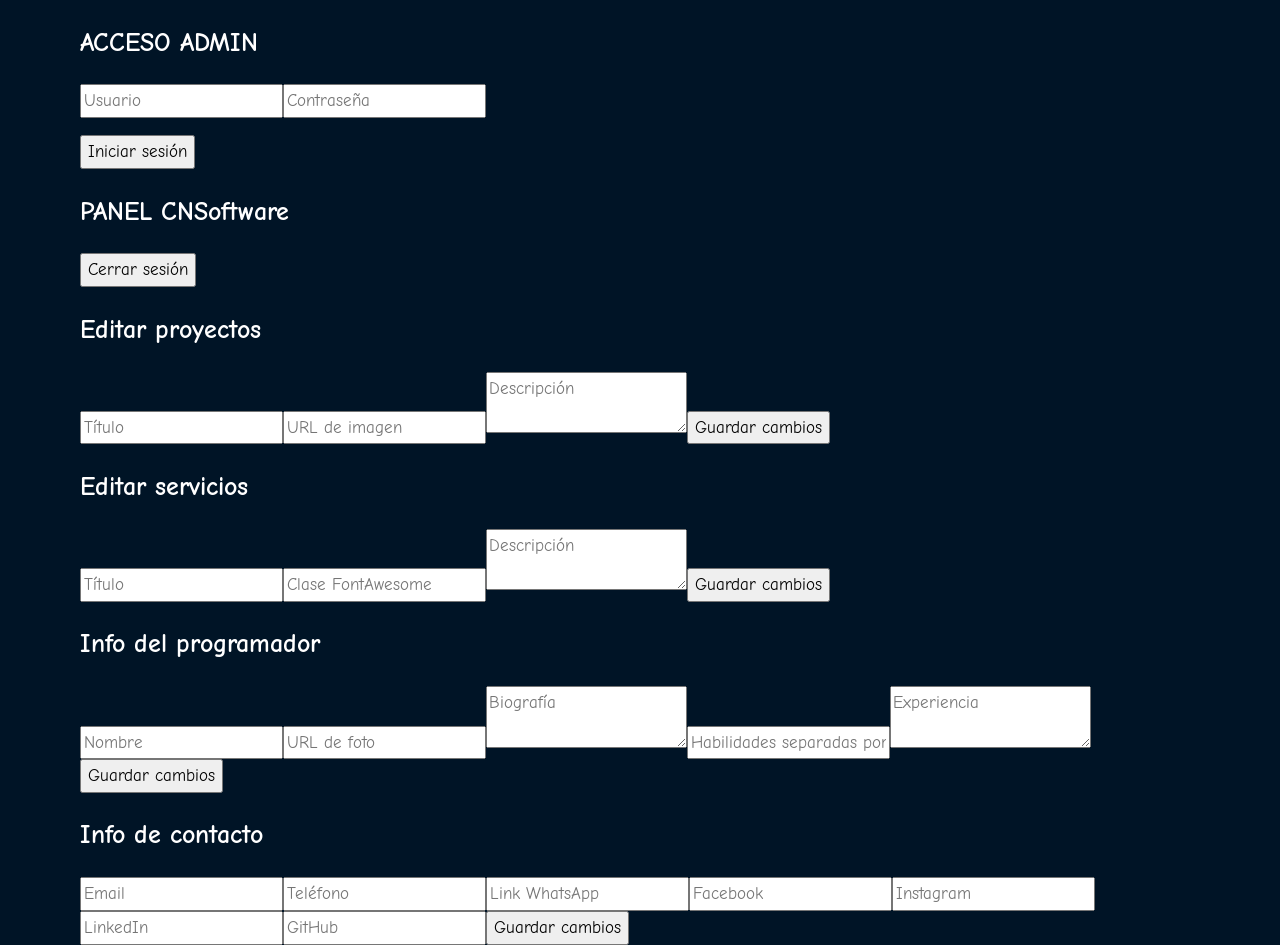
<file: admin.html>
<!doctype html><html lang="es"><head><meta charset="UTF-8"><meta name="viewport" content="width=device-width,initial-scale=1.0"><title>Administrador | CNSoftware</title><link rel="preconnect" href="https://fonts.googleapis.com"><link rel="preconnect" href="https://fonts.gstatic.com" crossorigin><link href="https://fonts.googleapis.com/css2?family=Bangers&family=Comic+Neue:wght@400;700&display=swap" rel="stylesheet"><link rel="stylesheet" href="style.css"></head><body><main class="container admin-page"><section id="loginView" class="login-box"><h1>ACCESO ADMIN</h1><form class="admin-form" id="loginForm"><input id="username" required autocomplete="username" placeholder="Usuario"><input id="password" required type="password" autocomplete="current-password" placeholder="Contraseña"><p class="error" id="loginError"></p><button class="button">Iniciar sesión</button></form></section><section id="panelView" class="hidden"><div class="admin-head"><h1>PANEL CNSoftware</h1><button class="mini-button" id="logoutButton">Cerrar sesión</button></div><section class="admin-section"><h2>Editar proyectos</h2><div class="editor-list" id="projectsList"></div><form class="admin-form" id="projectForm"><input id="projectTitle" required placeholder="Título"><input id="projectImage" required placeholder="URL de imagen"><textarea id="projectDescription" required placeholder="Descripción"></textarea><button class="button">Guardar cambios</button></form></section><section class="admin-section"><h2>Editar servicios</h2><div class="editor-list" id="servicesList"></div><form class="admin-form" id="serviceForm"><input id="serviceTitle" required placeholder="Título"><input id="serviceIcon" required placeholder="Clase FontAwesome"><textarea id="serviceDescription" required placeholder="Descripción"></textarea><button class="button">Guardar cambios</button></form></section><section class="admin-section"><h2>Info del programador</h2><form class="admin-form" id="programmerForm"><input id="progName" required placeholder="Nombre"><input id="progPhoto" required placeholder="URL de foto"><textarea id="progBio" required placeholder="Biografía"></textarea><input id="progSkills" required placeholder="Habilidades separadas por comas"><textarea id="progExperience" required placeholder="Experiencia"></textarea><button class="button">Guardar cambios</button></form></section><section class="admin-section"><h2>Info de contacto</h2><form class="admin-form" id="contactForm"><input id="email" required type="email" placeholder="Email"><input id="phone" required placeholder="Teléfono"><input id="whatsapp" required placeholder="Link WhatsApp"><input id="facebook" required placeholder="Facebook"><input id="instagram" required placeholder="Instagram"><input id="linkedin" required placeholder="LinkedIn"><input id="github" required placeholder="GitHub"><button class="button">Guardar cambios</button></form></section></section></main><script src="data.js"></script><script>
let data=getCNSData(),projectIndex=null,serviceIndex=null;const $=id=>document.getElementById(id),persist=()=>{saveCNSData(data);alert('Cambios guardados')};
function actions(kind,i){return `<span class="editor-actions"><button class="mini-button" onclick="editItem('${kind}',${i})">Editar</button><button class="mini-button" onclick="removeItem('${kind}',${i})">Eliminar</button></span>`}
function render(){projectsList.innerHTML=data.projects.map((p,i)=>`<div class="editor-item"><span>${p.title}</span>${actions('project',i)}</div>`).join('');servicesList.innerHTML=data.services.map((s,i)=>`<div class="editor-item"><span>${s.title}</span>${actions('service',i)}</div>`).join('');const p=data.programmer,c=data.contact;progName.value=p.name;progPhoto.value=p.photo;progBio.value=p.bio;progSkills.value=p.skills;progExperience.value=p.experience;['email','phone','whatsapp','facebook','instagram','linkedin','github'].forEach(k=>$(k).value=c[k])}
window.editItem=(kind,i)=>{if(kind==='project'){const p=data.projects[i];projectIndex=i;projectTitle.value=p.title;projectImage.value=p.image;projectDescription.value=p.description}else{const s=data.services[i];serviceIndex=i;serviceTitle.value=s.title;serviceIcon.value=s.icon;serviceDescription.value=s.description}};
window.removeItem=(kind,i)=>{if(confirm('¿Eliminar este elemento?')){data[kind==='project'?'projects':'services'].splice(i,1);persist();render()}};
projectForm.onsubmit=e=>{e.preventDefault();const item={title:projectTitle.value,image:projectImage.value,description:projectDescription.value};projectIndex===null?data.projects.push(item):data.projects[projectIndex]=item;projectIndex=null;e.target.reset();persist();render()};
serviceForm.onsubmit=e=>{e.preventDefault();const item={title:serviceTitle.value,icon:serviceIcon.value,description:serviceDescription.value};serviceIndex===null?data.services.push(item):data.services[serviceIndex]=item;serviceIndex=null;e.target.reset();persist();render()};
programmerForm.onsubmit=e=>{e.preventDefault();data.programmer={name:progName.value,photo:progPhoto.value,bio:progBio.value,skills:progSkills.value,experience:progExperience.value};persist()};
contactForm.onsubmit=e=>{e.preventDefault();data.contact={email:email.value,phone:phone.value,whatsapp:whatsapp.value,facebook:facebook.value,instagram:instagram.value,linkedin:linkedin.value,github:github.value};persist()};
if(!localStorage.cnsoftwareCredentials)localStorage.cnsoftwareCredentials=JSON.stringify({username:'admin',password:'admin123'});
function show(){loginView.classList.add('hidden');panelView.classList.remove('hidden');render()}loginForm.onsubmit=e=>{e.preventDefault();const c=JSON.parse(localStorage.cnsoftwareCredentials);if(username.value===c.username&&password.value===c.password){localStorage.cnsoftwareSession='active';show()}else loginError.textContent='Usuario o contraseña incorrectos.'};logoutButton.onclick=()=>{localStorage.removeItem('cnsoftwareSession');panelView.classList.add('hidden');loginView.classList.remove('hidden')};if(localStorage.cnsoftwareSession==='active')show();
</script></body></html>
</file>
<file: style.css>
:root {
  --color-negro: #000; --color-neon: #00F0FF; --color-blanco: #FFFFFF;
  --color-azul-profundo: #001426; --color-azul-medio: #002D4D;
  --font-titulos: 'Bangers', 'Comic Neue', cursive; --font-tarjetas: 'Comic Neue', cursive; --font-texto: 'Comic Neue', cursive; --font-general: 'Comic Neue', cursive;
  --size-h1: clamp(3rem, 9vw, 6.5rem); --size-h2: clamp(2.2rem, 5vw, 4rem); --size-p: 1.08rem; --size-card: 1.08rem;
}
*{box-sizing:border-box} html{scroll-behavior:smooth} body{margin:0;background:var(--color-azul-profundo);color:var(--color-blanco);font-family:var(--font-general);font-size:var(--size-p);line-height:1.6} a{color:inherit;text-decoration:none} button,input,textarea{font:inherit} button{cursor:pointer}
.container{width:min(1120px,90%);margin:auto}.section{padding:5rem 0}.section-title{margin:0 0 2rem;color:var(--color-neon);font-family:var(--font-titulos);font-size:var(--size-h2);font-weight:400;letter-spacing:.06em;text-align:center}
.navbar{position:sticky;top:0;z-index:10;background:var(--color-azul-profundo);border-bottom:1px solid var(--color-neon)}.nav-content{min-height:72px;position:relative;display:flex;align-items:center;justify-content:space-between;gap:1rem}.logo{color:var(--color-neon);font-family:var(--font-titulos);font-size:2rem;letter-spacing:.08em}.nav-center-logo{position:absolute;left:50%;transform:translateX(-50%);color:var(--color-neon);font-size:1.7rem;text-shadow:0 0 12px var(--color-neon)}.nav-links{display:flex;align-items:center;gap:1.15rem}.nav-links a:hover,.footer-social a:hover{color:var(--color-neon);text-shadow:0 0 12px var(--color-neon)}.menu-toggle{display:none;border:1px solid var(--color-neon);background:var(--color-azul-profundo);color:var(--color-neon);padding:.35rem .65rem;font-size:1.3rem}
.hero{min-height:78vh;display:grid;place-items:center;text-align:center;background:radial-gradient(circle at 50% 35%,color-mix(in srgb,var(--color-neon) 58%,var(--color-blanco)),color-mix(in srgb,var(--color-neon) 50%,var(--color-azul-medio)) 23%,var(--color-azul-profundo) 78%)}.hero-content{max-width:800px;padding:4rem 0}.hero h1{margin:0;font-family:var(--font-titulos);font-size:var(--size-h1);font-weight:400;letter-spacing:.08em;line-height:1;text-shadow:0 0 18px var(--color-neon)}.hero p{max-width:620px;margin:1.5rem auto 2rem;font-size:clamp(1.2rem,2.4vw,1.55rem)}
.wave-divider{height:120px;overflow:hidden;line-height:0}.wave-divider svg{width:100%;height:100%;display:block}.wave-divider path{fill:currentColor}.wave-projects{color:color-mix(in srgb,var(--color-neon) 13%,var(--color-azul-profundo));background:var(--color-azul-profundo)}.wave-services{color:color-mix(in srgb,var(--color-neon) 20%,var(--color-azul-medio));background:color-mix(in srgb,var(--color-neon) 13%,var(--color-azul-profundo))}.wave-contact{color:color-mix(in srgb,var(--color-neon) 10%,var(--color-azul-profundo));background:color-mix(in srgb,var(--color-neon) 20%,var(--color-azul-medio)}.section-projects{background:linear-gradient(120deg,color-mix(in srgb,var(--color-neon) 13%,var(--color-azul-profundo)),var(--color-azul-profundo))}.section-services{background:linear-gradient(120deg,color-mix(in srgb,var(--color-neon) 20%,var(--color-azul-medio)),color-mix(in srgb,var(--color-neon) 10%,var(--color-azul-medio)))}.section-contact{background:linear-gradient(120deg,color-mix(in srgb,var(--color-neon) 10%,var(--color-azul-profundo)),var(--color-azul-profundo))}
.button{display:inline-block;border:2px solid var(--color-neon);background:var(--color-neon);color:var(--color-negro);padding:.8rem 1.3rem;font-weight:700;transition:.2s}.button:hover{box-shadow:0 0 22px var(--color-neon);transform:translateY(-3px)}.button-outline,.mini-button{background:var(--color-azul-profundo);color:var(--color-neon)}.cards-grid{display:grid;grid-template-columns:repeat(auto-fit,minmax(230px,1fr));gap:1.5rem}.card{border:1px solid var(--color-neon);background:var(--color-azul-profundo);overflow:hidden;transition:.25s}.card:hover{box-shadow:0 0 20px var(--color-neon);transform:translateY(-6px)}.project-image{display:block;width:100%;height:185px;object-fit:cover;border-bottom:1px solid var(--color-neon)}.card-body{padding:1.3rem}.card h3{margin:0 0 .5rem;color:var(--color-neon);font-family:var(--font-tarjetas);font-size:calc(var(--size-card)*1.35)}.card p{margin:0;font-family:var(--font-texto)}.service-card{text-align:center;padding:2rem 1.3rem}.service-card i{color:var(--color-neon);font-size:2.7rem;text-shadow:0 0 10px var(--color-neon)}
.contact-layout,.profile-layout{display:grid;grid-template-columns:1fr 1fr;gap:2.5rem;align-items:start}.contact-details{border-left:2px solid var(--color-neon);padding-left:1.25rem}.contact-form,.admin-form{display:grid;gap:1rem}input,textarea{width:100%;border:1px solid var(--color-neon);outline:0;background:var(--color-azul-profundo);color:var(--color-blanco);padding:.75rem}input:focus,textarea:focus{box-shadow:0 0 10px var(--color-neon)}textarea{min-height:130px;resize:vertical}.footer{border-top:1px solid var(--color-neon);padding:1.5rem 0;text-align:center}.footer p{margin:.7rem 0 0}.footer-social{display:flex;justify-content:center;gap:1.15rem;font-size:1.35rem}.footer-social a{transition:.2s}
.profile-photo{width:min(100%,390px);aspect-ratio:1;object-fit:cover;border:2px solid var(--color-neon);box-shadow:0 0 20px var(--color-neon)}.profile-copy h1,.admin-head h1,.admin-section h2,.login-box h1{margin:0;color:var(--color-neon);font-family:var(--font-titulos);font-weight:400}.profile-copy h1{font-size:var(--size-h1);line-height:1}.profile-copy h2{color:var(--color-neon)}.skill-list{display:flex;flex-wrap:wrap;gap:.6rem;padding:0;list-style:none}.skill-list li{border:1px solid var(--color-neon);padding:.3rem .7rem}.admin-page{padding:3rem 0}.login-box{width:min(430px,100%);margin:4rem auto;border:1px solid var(--color-neon);padding:2rem;box-shadow:0 0 20px var(--color-neon)}.admin-head,.editor-item{display:flex;justify-content:space-between;align-items:center;gap:1rem}.admin-section{margin-bottom:2rem;border:1px solid var(--color-neon);padding:1.5rem}.editor-list{display:grid;gap:1rem;margin:1.5rem 0}.editor-item{border-left:2px solid var(--color-neon);padding:.5rem 0 .5rem 1rem}.editor-actions{display:flex;gap:.5rem}.mini-button{border:1px solid var(--color-neon);padding:.3rem .65rem}.mini-button:hover{background:var(--color-neon);color:var(--color-negro)}.error{min-height:1.6em;color:var(--color-neon);margin:0}.hidden{display:none!important}
@media(max-width:760px){.wave-divider{height:75px}.menu-toggle{display:block}.nav-links{display:none;position:absolute;top:72px;left:0;right:0;flex-direction:column;padding:1rem;background:var(--color-azul-profundo);border-bottom:1px solid var(--color-neon)}.nav-links.open{display:flex}.contact-layout,.profile-layout{grid-template-columns:1fr}.profile-photo{margin:auto;display:block}} @media(max-width:430px){.logo{font-size:1.55rem}.nav-center-logo{font-size:1.35rem}.editor-item{align-items:flex-start;flex-direction:column}}
</file>
